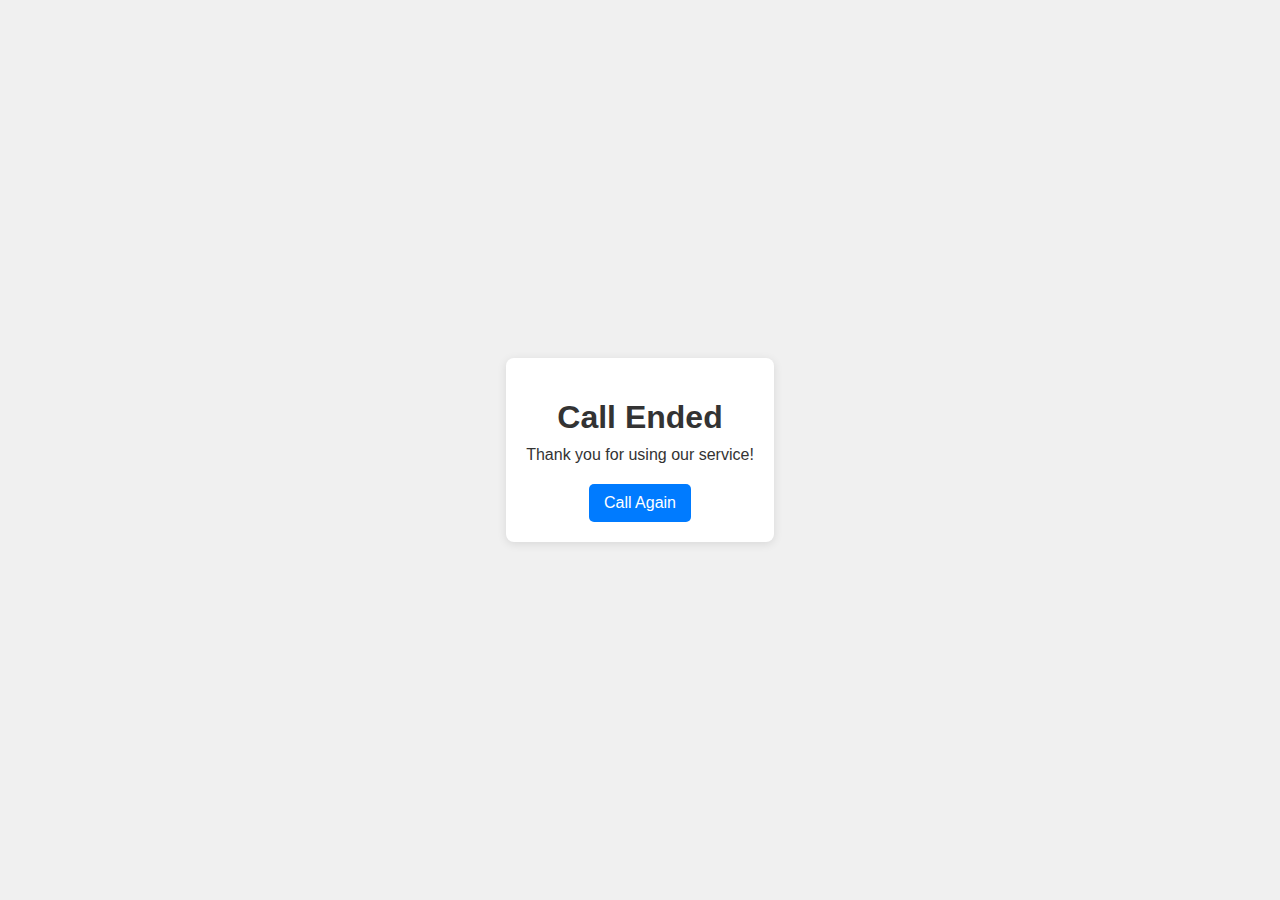
<file: Close.html>
<!DOCTYPE html>
<html lang="en">
  <head>
    <meta charset="UTF-8" />
    <meta name="viewport" content="width=device-width, initial-scale=1.0" />
    <title>Call Ended</title>
    <link rel="stylesheet" href="styles.css" />
    <style>
      body {
        font-family: Arial, sans-serif;
        background-color: #f0f0f0;
        display: flex;
        justify-content: center;
        align-items: center;
        height: 100vh;
        margin: 0;
        text-align: center;
        color: #333;
      }

      .container {
        background: white;
        padding: 20px;
        border-radius: 8px;
        box-shadow: 0 2px 10px rgba(0, 0, 0, 0.1);
      }

      h1 {
        font-size: 2rem;
        margin-bottom: 10px;
      }

      p {
        font-size: 1rem;
        margin: 0;
      }

      a {
        display: inline-block;
        margin-top: 20px;
        padding: 10px 15px;
        text-decoration: none;
        color: white;
        background-color: #007bff;
        border-radius: 5px;
        transition: background-color 0.3s;
      }

      a:hover {
        background-color: #0056b3;
      }
    </style>
  </head>
  <body>
    <div class="container">
      <h1>Call Ended</h1>
      <p>Thank you for using our service!</p>
      <a href="index.html">Call Again</a>
    </div>
  </body>
</html>
</file>
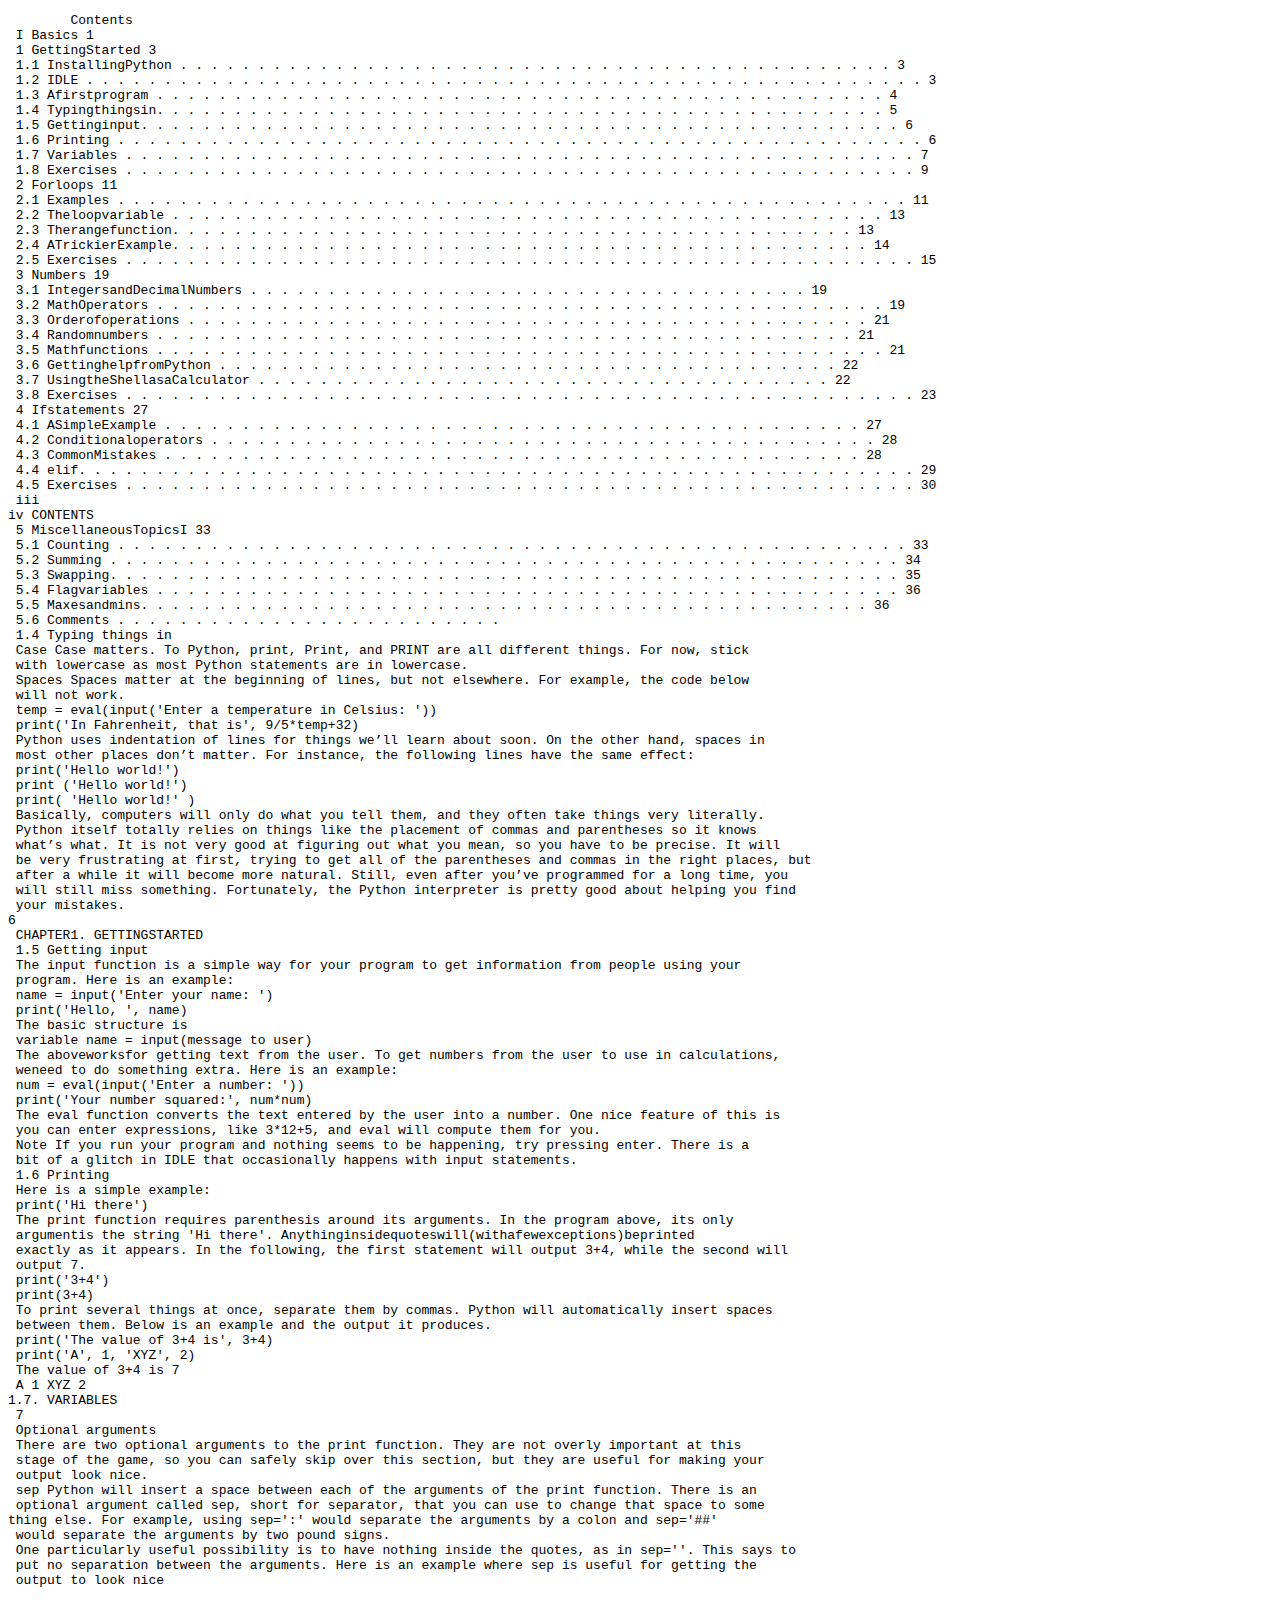
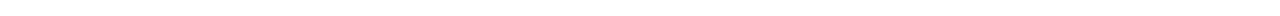
<file: rou.html>
<!DOCTYPE html>
<html lang="en">
  <head>
    <meta charset="UTF-8" />
    <meta name="viewport" content="width=device-width, initial-scale=1.0" />
    <title>Document</title>
  </head>
  <body>
    <pre>
        Contents
 I Basics 1
 1 GettingStarted 3
 1.1 InstallingPython . . . . . . . . . . . . . . . . . . . . . . . . . . . . . . . . . . . . . . . . . . . . . . 3
 1.2 IDLE . . . . . . . . . . . . . . . . . . . . . . . . . . . . . . . . . . . . . . . . . . . . . . . . . . . . . . 3
 1.3 Afirstprogram . . . . . . . . . . . . . . . . . . . . . . . . . . . . . . . . . . . . . . . . . . . . . . . 4
 1.4 Typingthingsin. . . . . . . . . . . . . . . . . . . . . . . . . . . . . . . . . . . . . . . . . . . . . . . 5
 1.5 Gettinginput. . . . . . . . . . . . . . . . . . . . . . . . . . . . . . . . . . . . . . . . . . . . . . . . . 6
 1.6 Printing . . . . . . . . . . . . . . . . . . . . . . . . . . . . . . . . . . . . . . . . . . . . . . . . . . . . 6
 1.7 Variables . . . . . . . . . . . . . . . . . . . . . . . . . . . . . . . . . . . . . . . . . . . . . . . . . . . 7
 1.8 Exercises . . . . . . . . . . . . . . . . . . . . . . . . . . . . . . . . . . . . . . . . . . . . . . . . . . . 9
 2 Forloops 11
 2.1 Examples . . . . . . . . . . . . . . . . . . . . . . . . . . . . . . . . . . . . . . . . . . . . . . . . . . . 11
 2.2 Theloopvariable . . . . . . . . . . . . . . . . . . . . . . . . . . . . . . . . . . . . . . . . . . . . . . 13
 2.3 Therangefunction. . . . . . . . . . . . . . . . . . . . . . . . . . . . . . . . . . . . . . . . . . . . 13
 2.4 ATrickierExample. . . . . . . . . . . . . . . . . . . . . . . . . . . . . . . . . . . . . . . . . . . . . 14
 2.5 Exercises . . . . . . . . . . . . . . . . . . . . . . . . . . . . . . . . . . . . . . . . . . . . . . . . . . . 15
 3 Numbers 19
 3.1 IntegersandDecimalNumbers . . . . . . . . . . . . . . . . . . . . . . . . . . . . . . . . . . . . 19
 3.2 MathOperators . . . . . . . . . . . . . . . . . . . . . . . . . . . . . . . . . . . . . . . . . . . . . . . 19
 3.3 Orderofoperations . . . . . . . . . . . . . . . . . . . . . . . . . . . . . . . . . . . . . . . . . . . . 21
 3.4 Randomnumbers . . . . . . . . . . . . . . . . . . . . . . . . . . . . . . . . . . . . . . . . . . . . . 21
 3.5 Mathfunctions . . . . . . . . . . . . . . . . . . . . . . . . . . . . . . . . . . . . . . . . . . . . . . . 21
 3.6 GettinghelpfromPython . . . . . . . . . . . . . . . . . . . . . . . . . . . . . . . . . . . . . . . . 22
 3.7 UsingtheShellasaCalculator . . . . . . . . . . . . . . . . . . . . . . . . . . . . . . . . . . . . . 22
 3.8 Exercises . . . . . . . . . . . . . . . . . . . . . . . . . . . . . . . . . . . . . . . . . . . . . . . . . . . 23
 4 Ifstatements 27
 4.1 ASimpleExample . . . . . . . . . . . . . . . . . . . . . . . . . . . . . . . . . . . . . . . . . . . . . 27
 4.2 Conditionaloperators . . . . . . . . . . . . . . . . . . . . . . . . . . . . . . . . . . . . . . . . . . . 28
 4.3 CommonMistakes . . . . . . . . . . . . . . . . . . . . . . . . . . . . . . . . . . . . . . . . . . . . . 28
 4.4 elif. . . . . . . . . . . . . . . . . . . . . . . . . . . . . . . . . . . . . . . . . . . . . . . . . . . . . . 29
 4.5 Exercises . . . . . . . . . . . . . . . . . . . . . . . . . . . . . . . . . . . . . . . . . . . . . . . . . . . 30
 iii
iv CONTENTS
 5 MiscellaneousTopicsI 33
 5.1 Counting . . . . . . . . . . . . . . . . . . . . . . . . . . . . . . . . . . . . . . . . . . . . . . . . . . . 33
 5.2 Summing . . . . . . . . . . . . . . . . . . . . . . . . . . . . . . . . . . . . . . . . . . . . . . . . . . . 34
 5.3 Swapping. . . . . . . . . . . . . . . . . . . . . . . . . . . . . . . . . . . . . . . . . . . . . . . . . . . 35
 5.4 Flagvariables . . . . . . . . . . . . . . . . . . . . . . . . . . . . . . . . . . . . . . . . . . . . . . . . 36
 5.5 Maxesandmins. . . . . . . . . . . . . . . . . . . . . . . . . . . . . . . . . . . . . . . . . . . . . . . 36
 5.6 Comments . . . . . . . . . . . . . . . . . . . . . . . . .
 1.4 Typing things in
 Case Case matters. To Python, print, Print, and PRINT are all different things. For now, stick
 with lowercase as most Python statements are in lowercase.
 Spaces Spaces matter at the beginning of lines, but not elsewhere. For example, the code below
 will not work.
 temp = eval(input('Enter a temperature in Celsius: '))
 print('In Fahrenheit, that is', 9/5*temp+32)
 Python uses indentation of lines for things we’ll learn about soon. On the other hand, spaces in
 most other places don’t matter. For instance, the following lines have the same effect:
 print('Hello world!')
 print ('Hello world!')
 print( 'Hello world!' )
 Basically, computers will only do what you tell them, and they often take things very literally.
 Python itself totally relies on things like the placement of commas and parentheses so it knows
 what’s what. It is not very good at figuring out what you mean, so you have to be precise. It will
 be very frustrating at first, trying to get all of the parentheses and commas in the right places, but
 after a while it will become more natural. Still, even after you’ve programmed for a long time, you
 will still miss something. Fortunately, the Python interpreter is pretty good about helping you find
 your mistakes.
6
 CHAPTER1. GETTINGSTARTED
 1.5 Getting input
 The input function is a simple way for your program to get information from people using your
 program. Here is an example:
 name = input('Enter your name: ')
 print('Hello, ', name)
 The basic structure is
 variable name = input(message to user)
 The aboveworksfor getting text from the user. To get numbers from the user to use in calculations,
 weneed to do something extra. Here is an example:
 num = eval(input('Enter a number: '))
 print('Your number squared:', num*num)
 The eval function converts the text entered by the user into a number. One nice feature of this is
 you can enter expressions, like 3*12+5, and eval will compute them for you.
 Note If you run your program and nothing seems to be happening, try pressing enter. There is a
 bit of a glitch in IDLE that occasionally happens with input statements.
 1.6 Printing
 Here is a simple example:
 print('Hi there')
 The print function requires parenthesis around its arguments. In the program above, its only
 argumentis the string 'Hi there'. Anythinginsidequoteswill(withafewexceptions)beprinted
 exactly as it appears. In the following, the first statement will output 3+4, while the second will
 output 7.
 print('3+4')
 print(3+4)
 To print several things at once, separate them by commas. Python will automatically insert spaces
 between them. Below is an example and the output it produces.
 print('The value of 3+4 is', 3+4)
 print('A', 1, 'XYZ', 2)
 The value of 3+4 is 7
 A 1 XYZ 2
1.7. VARIABLES
 7
 Optional arguments
 There are two optional arguments to the print function. They are not overly important at this
 stage of the game, so you can safely skip over this section, but they are useful for making your
 output look nice.
 sep Python will insert a space between each of the arguments of the print function. There is an
 optional argument called sep, short for separator, that you can use to change that space to some
thing else. For example, using sep=':' would separate the arguments by a colon and sep='##'
 would separate the arguments by two pound signs.
 One particularly useful possibility is to have nothing inside the quotes, as in sep=''. This says to
 put no separation between the arguments. Here is an example where sep is useful for getting the
 output to look nice
    </pre>
  </body>
</html>
</file>
<file: styles.css>
body {
  font-family: "Open Sans", sans-serif;
  margin: 0;
  height: 100vh;
  overflow: hidden;
  position: relative;
}

#cutp, #cam {
  width: 35px;
}

#myVideo {
  position: fixed;
  top: 155%;
  left: 50%;
  min-width: 100%;
  min-height: 100%;
  width: auto;
  height: auto;
  transform: translate(-50%, -50%);
  z-index: -1;
  background-size: cover;
}

#chat-window {
  position: fixed;
  bottom: 20px;
  left: 50%;
  transform: translateX(-50%);
  width: 70%;
  max-width: 100vw;
  background-color: #ffffff;
  padding: 20px;
  border-radius: 10px;
  box-shadow: 0 4px 8px rgba(0, 0, 0, 0.1);
  z-index: 1000;
}

#webcam {
  position: absolute;
  right: 0;
  bottom: 12%;
  width: 100px;
  height: 150px;
  object-fit: cover;
  z-index: 1;
}

#chat-form {
  display: flex;
  justify-content: space-around;
  width: 80vw;
}

#micc {
  cursor: pointer;
}

button {
  background-color: rgba(255, 255, 255, 0);
  border: none;
}

/* Styles for the spoken text container */
#spoken-text-container {
  position: fixed;
  top: 80%;
  right: 20px;
  width: 250px;
  height: 250px;
  z-index: 0;
}

#spoken-text {
  width: 100%;
  height: 100%;
  resize: none;
  font-size: 14px;
  padding: 10px;
  border: 1px solid #ccc;
  border-radius: 5px;
  background-color: #f9f9f9;
}

@media screen and (max-width: 768px) {
  #myVideo {
    top: 50%;
  }
  #support-buttons{
    display: none;
  }
}

.support-buttons {
  text-align: center;
  margin-bottom: 20px;
}

.support-btn {
  padding: 10px 20px;
  border-radius: 10px;
  background-color: #83ff73;
  color: #0e217f;
  border: none;
  font-size: 1rem;
  font-weight: bold;
  margin: 0 10px;
  cursor: pointer;
}

.support-btn:hover {
  background-color: #00b4b1;
}
</file>
